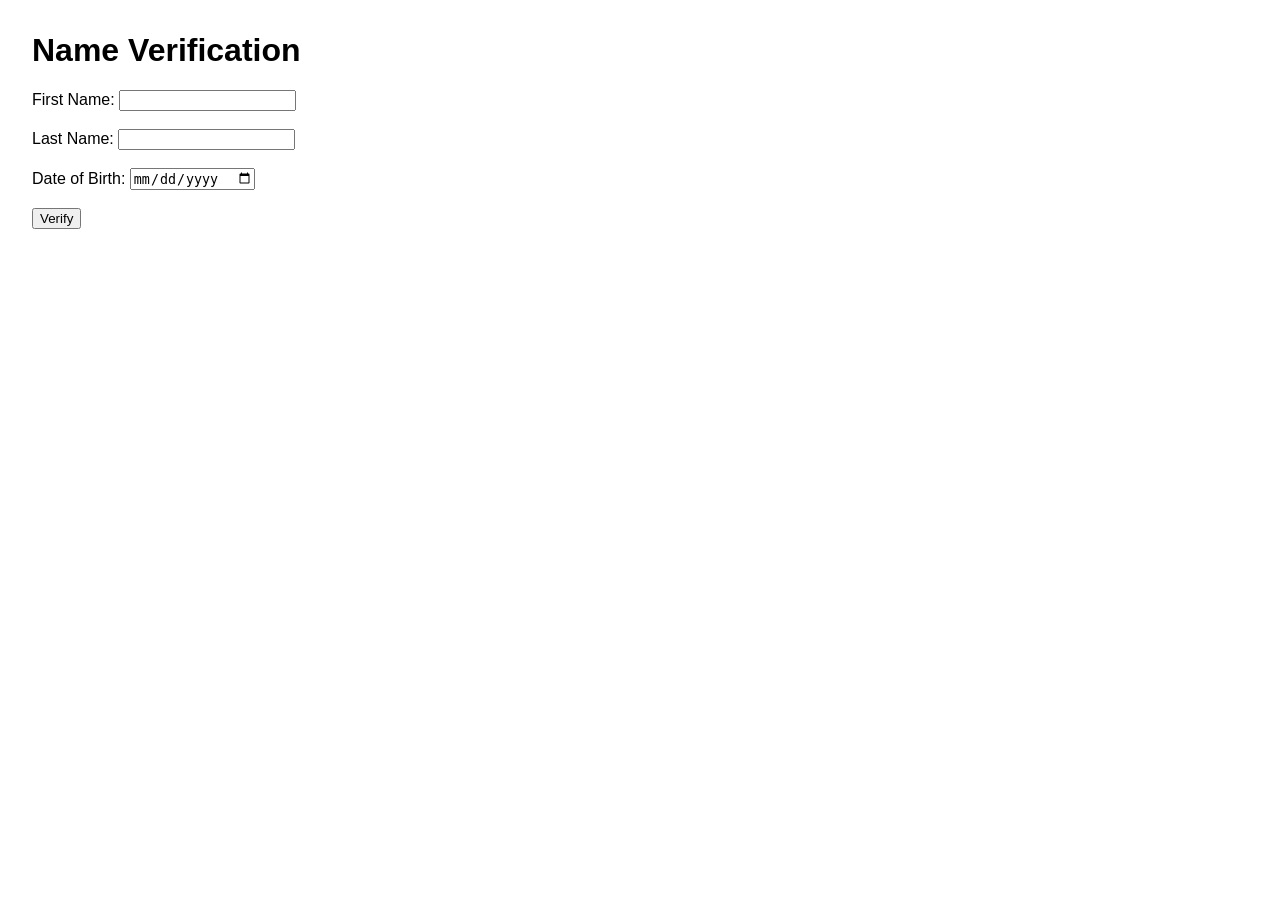
<file: src/main/resources/templates/index.html>
<!DOCTYPE html>
<html lang="en">
<head>
    <meta charset="UTF-8">
    <title>Name Verification</title>
    <style>
        body { font-family: Arial, sans-serif; margin: 2em; }
        .result { margin-top: 1em; padding: 1em; border: 1px solid #ccc; }
    </style>
</head>
<body>
    <h1>Name Verification</h1>
    <form id="verifyForm">
        <label>First Name: <input type="text" name="firstname" required></label><br><br>
        <label>Last Name: <input type="text" name="lastname" required></label><br><br>
        <label>Date of Birth: <input type="date" name="dob" required></label><br><br>
        <button type="submit">Verify</button>
    </form>
    <div id="result" class="result" style="display:none;"></div>
    <script>
        // helper to avoid injecting raw HTML
        function escapeHtml(unsafe) {
            return String(unsafe)
                .replace(/&/g, '&amp;')
                .replace(/</g, '&lt;')
                .replace(/>/g, '&gt;')
                .replace(/"/g, '&quot;')
                .replace(/'/g, '&#039;');
        }

        document.getElementById('verifyForm').addEventListener('submit', async function(e) {
            e.preventDefault();
            try {
                const form = e.target;
                const data = {
                    firstname: form.firstname.value.trim(),
                    lastname: form.lastname.value.trim(),
                    dob: form.dob.value
                };
                
                const res = await fetch('/api/verify-name', {
                    method: 'POST',
                    headers: { 'Content-Type': 'application/json' },
                    body: JSON.stringify(data)
                });
                
                const result = await res.json();
                const resultDiv = document.getElementById('result');
                resultDiv.style.display = 'block';
                
                const isError = result.decision === 'ERROR';
                resultDiv.style.backgroundColor = isError ? '#ffebee' : '#f5f5f5';
                
                const reasons = result.reasons ? result.reasons.map(r => escapeHtml(r)).join('<br>') : 'No details available';
                
                const notes = result.notes ? '<br><b>Additional Info:</b><br>' +
                    Object.entries(result.notes)
                        .filter(([key]) => key !== 'error')
                        .map(([key, value]) => {
                            let display;
                            if (value === null || value === undefined) {
                                display = escapeHtml(String(value));
                            } else if (typeof value === 'object') {
                                // pretty-print objects
                                display = '<pre style="display:inline">' + escapeHtml(JSON.stringify(value, null, 2)) + '</pre>';
                            } else {
                                display = escapeHtml(String(value));
                            }
                            return escapeHtml(key) + ': ' + display;
                        })
                        .join('<br>') : '';
                
                resultDiv.innerHTML = `
                    <b>Status:</b> ${escapeHtml(result.decision)}<br>
                    <b>Reasons:</b><br>${reasons}
                    ${notes}
                `;
            } catch (error) {
                const resultDiv = document.getElementById('result');
                resultDiv.style.display = 'block';
                resultDiv.style.backgroundColor = '#ffebee';
                resultDiv.innerHTML = '<b>Error:</b><br>Failed to process request. Please try again.';
            }
        });
    </script>
</body>
</html>
</file>
